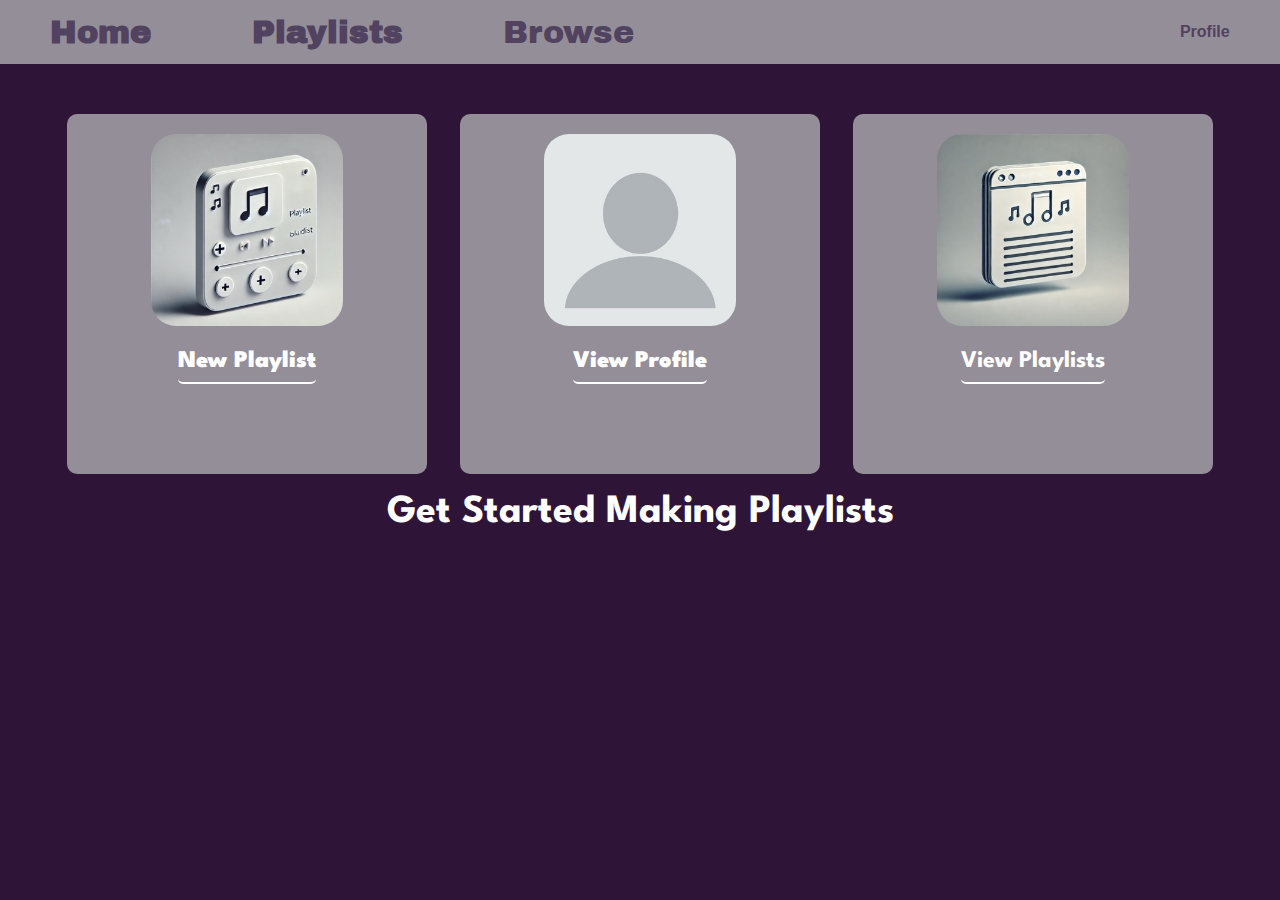
<file: index.html>
<!DOCTYPE html>
<html lang="en">

    <head>
        <meta charset="UTF-8">
        <meta name="viewport" content="width=device-width, initial-scale=1.0">
        <title>Playlist App</title>
        <link rel="stylesheet" href="styles/style.css">
        <link rel="preconnect" href="https://fonts.googleapis.com">
        <link rel="preconnect" href="https://fonts.gstatic.com" crossorigin>
    </head>

    <body>

        <nav>
            <ul class="nav-list">
                <li><a href="index.html"><strong>Home</strong></a></li>
                <li><a href="playlists.html"><strong>Playlists</strong></a></li>
                <li class="search-bar">
                    <a href="browse.html">Browse</a>
                </li>
                <li class="profile"><a
                        href="profile.html"><strong>Profile</strong></a></li>
            </ul>
        </nav>
        <main>
                <!-- Section for new playlist button/display on the main page -->
                <section class="playlist-section">
                    <div class="playlist-info">
                        <div class="cover-art">
                            <img class="main-img"
                                src="assets/playlistbuild.jpeg"
                                alt="Album Cover">
                        </div>
                        <h2 class="main-link"><strong><a
                                    href="build-playlist.html">New
                                    Playlist</a></strong></h2>
                    </div>
                </section>
                <!-- Section for the view profile button/display on the main page -->
                <section class="profile-sec">
                    <div class="profile-div">
                        <div class="songs-art">
                            <img class="main-img" src="assets/profile.jpeg"
                                alt="Default profile">
                        </div>
                        <h2 class="main-link"><strong><a
                                    href="profile.html">View
                                    Profile</a></strong></h2>
                    </div>
                </section>
                <!-- Section for the view playlist button/display on the main page -->
                <section class="playlist-view">
                    <div class="playlist-v">
                        <img class="main-img" src="assets/viewplaylist.jpeg"
                            alt="View Playlists">
                        <h2 class="main-link"><a href="playlists.html">View
                                Playlists</a></h2>
                    </div>
                </section>
                <h1 class="main-header">Get Started Making Playlists</h1>
        </main>

    </body>

</html>
</file>
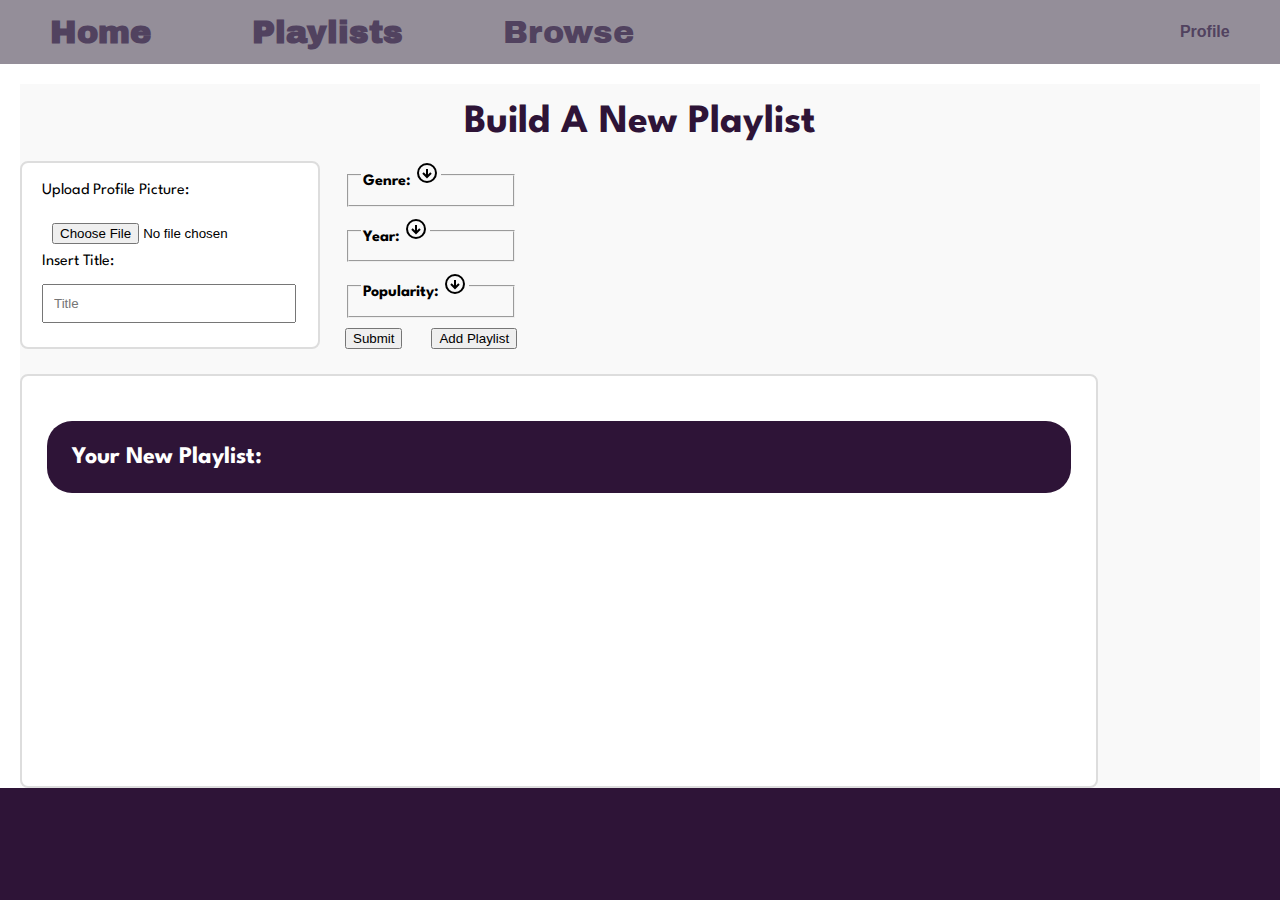
<file: build-playlist.html>
<!DOCTYPE html>
<html lang="en">

    <head>
        <meta charset="UTF-8">
        <meta name="viewport" content="width=device-width, initial-scale=1.0">
        <title>Build A New Playlist</title>
        <link rel="stylesheet" href="styles/style.css">
        <link rel="stylesheet" href="styles/build.css">
        <link rel="preconnect" href="https://fonts.googleapis.com">
        <link rel="preconnect" href="https://fonts.gstatic.com" crossorigin>
    </head>

    <body>

        <nav>
            <ul class="nav-list">
                <li><a href="index.html"><strong>Home</strong></a></li>
                <li><a href="playlists.html"><strong>Playlists</strong></a></li>
                <li class="search-bar">
                    <a href="browse.html">Browse</a>
                </li>
                <li class="profile"><a
                        href="profile.html"><strong>Profile</strong></a></li>
            </ul>
        </nav>
        <div id="build-wrapper">
            <h1 class="main-header">Build A New Playlist</h1>
            <div id="inputs-wrapper">
                    <div id="build-container">
                        <!-- User input for profile picture and title for the playlist -->
                        <form class="build-form">
                            <label for="build-img1">Upload Profile
                                Picture:</label>
                            <input id="build-img1" type="file" name="img"
                                accept="image/*">
                            <label for="title-input1">Insert Title:</label>
                            <input id="title-input1" type="text"
                                placeholder="Title">
                        </form>
                    </div>
                    <div class="inputs">
                        <form class="build-form">
                            <!-- A section for genre input -->
                            <div class="radio-section">
                                <fieldset>
                                    <legend class="radio-toggle">Genre: <svg
                                            xmlns="http://www.w3.org/2000/svg"
                                            width="24" height="24"
                                            viewBox="0 0 24 24">
                                            <g>
                                                <path
                                                    d="M12,2A10,10,0,1,0,22,12,10.011,10.011,0,0,0,12,2Zm0,18a8,8,0,1,1,8-8A8.009,8.009,0,0,1,12,20Z" />
                                                <polygon
                                                    points="13 13.586 13 8 11 8 11 13.586 8.707 11.293 7.293 12.707 12 17.414 16.707 12.707 15.293 11.293 13 13.586" />
                                            </g>
                                        </svg></legend>
                                    <div class="radio-options"
                                        id="genre-options">
                                        <div>
                                            <input type="radio" id="genre-pop"
                                                name="genre" value="pop">
                                            <label for="genre-pop">Pop</label>
                                        </div>
                                        <div>
                                            <input type="radio" id="genre-rock"
                                                name="genre" value="rock">
                                            <label for="genre-rock">Rock</label>
                                        </div>
                                        <div>
                                            <input type="radio" id="genre-jazz"
                                                name="genre" value="jazz">
                                            <label for="genre-jazz">Jazz</label>
                                        </div>
                                        <div>
                                            <input type="radio"
                                                id="genre-hiphop"
                                                name="genre" value="hip-hop">
                                            <label for="genre-hiphop">Hip
                                                Hop</label>
                                        </div>
                                        <div>
                                            <input type="radio"
                                                id="genre-classical"
                                                name="genre" value="classical">
                                            <label
                                                for="genre-classical">Classical</label>
                                        </div>
                                        <div>
                                            <input type="radio" id="genre-edm"
                                                name="genre" value="edm">
                                            <label for="genre-edm">EDM</label>
                                        </div>
                                    </div>
                                </fieldset>
                            </div>
                            <!-- A section for year input -->
                            <div class="radio-section">
                                <fieldset>
                                    <legend class="radio-toggle">Year: <svg
                                            xmlns="http://www.w3.org/2000/svg"
                                            width="24" height="24"
                                            viewBox="0 0 24 24">
                                            <g>
                                                <path
                                                    d="M12,2A10,10,0,1,0,22,12,10.011,10.011,0,0,0,12,2Zm0,18a8,8,0,1,1,8-8A8.009,8.009,0,0,1,12,20Z" />
                                                <polygon
                                                    points="13 13.586 13 8 11 8 11 13.586 8.707 11.293 7.293 12.707 12 17.414 16.707 12.707 15.293 11.293 13 13.586" />
                                            </g>
                                        </svg></legend>
                                    <div class="radio-options"
                                        id="year-options">
                                        <div>
                                            <input type="radio" id="year-2019"
                                                name="year" value="2019">
                                            <label for="year-2019">2019</label>
                                        </div>
                                        <div>
                                            <input type="radio" id="year-2020"
                                                name="year" value="2020">
                                            <label for="year-2020">2020</label>
                                        </div>
                                        <div>
                                            <input type="radio" id="year-2021"
                                                name="year" value="2021">
                                            <label for="year-2021">2021</label>
                                        </div>
                                        <div>
                                            <input type="radio" id="year-2022"
                                                name="year" value="2022">
                                            <label for="year-2022">2022</label>
                                        </div>
                                        <div>
                                            <input type="radio" id="year-2023"
                                                name="year" value="2023">
                                            <label for="year-2023">2023</label>
                                        </div>
                                        <div>
                                            <input type="radio" id="year-2024"
                                                name="year" value="2024">
                                            <label for="year-2024">2024</label>
                                        </div>
                                    </div>
                                </fieldset>
                            </div>
                            <!-- A section for popularity input -->
                            <div class="radio-section">
                                <fieldset>
                                    <legend class="radio-toggle">Popularity:
                                        <svg
                                            xmlns="http://www.w3.org/2000/svg"
                                            width="24" height="24"
                                            viewBox="0 0 24 24">
                                            <g>
                                                <path
                                                    d="M12,2A10,10,0,1,0,22,12,10.011,10.011,0,0,0,12,2Zm0,18a8,8,0,1,1,8-8A8.009,8.009,0,0,1,12,20Z" />
                                                <polygon
                                                    points="13 13.586 13 8 11 8 11 13.586 8.707 11.293 7.293 12.707 12 17.414 16.707 12.707 15.293 11.293 13 13.586" />
                                            </g>
                                        </svg></legend>
                                    <div class="radio-options"
                                        id="popularity-options">
                                        <div>
                                            <input type="radio" id="pop-low"
                                                name="popularity" value="low">
                                            <label for="pop-low">Low</label>
                                        </div>
                                        <div>
                                            <input type="radio" id="pop-medium"
                                                name="popularity"
                                                value="medium">
                                            <label
                                                for="pop-medium">Medium</label>
                                        </div>
                                        <div>
                                            <input type="radio" id="pop-high"
                                                name="popularity" value="high">
                                            <label for="pop-high">High</label>
                                        </div>
                                    </div>
                                </fieldset>
                            </div>
                            <!-- Buttons for form submission and adding the playlist to storage -->
                            <button id="new-submit"
                                type="button">Submit</button>
                            <button id="add-button" type="button">Add
                                Playlist</button>
                        </form>
                    </div>
            </div>
            <div id="song-container">
                <!-- Songs will be dynamically allocated here after input is accepted -->
                <h2>Your New Playlist:</h2>
            </div>
        </div>
        <script src="scripts/createPlaylist.js"></script>
    </body>

</html>
</file>
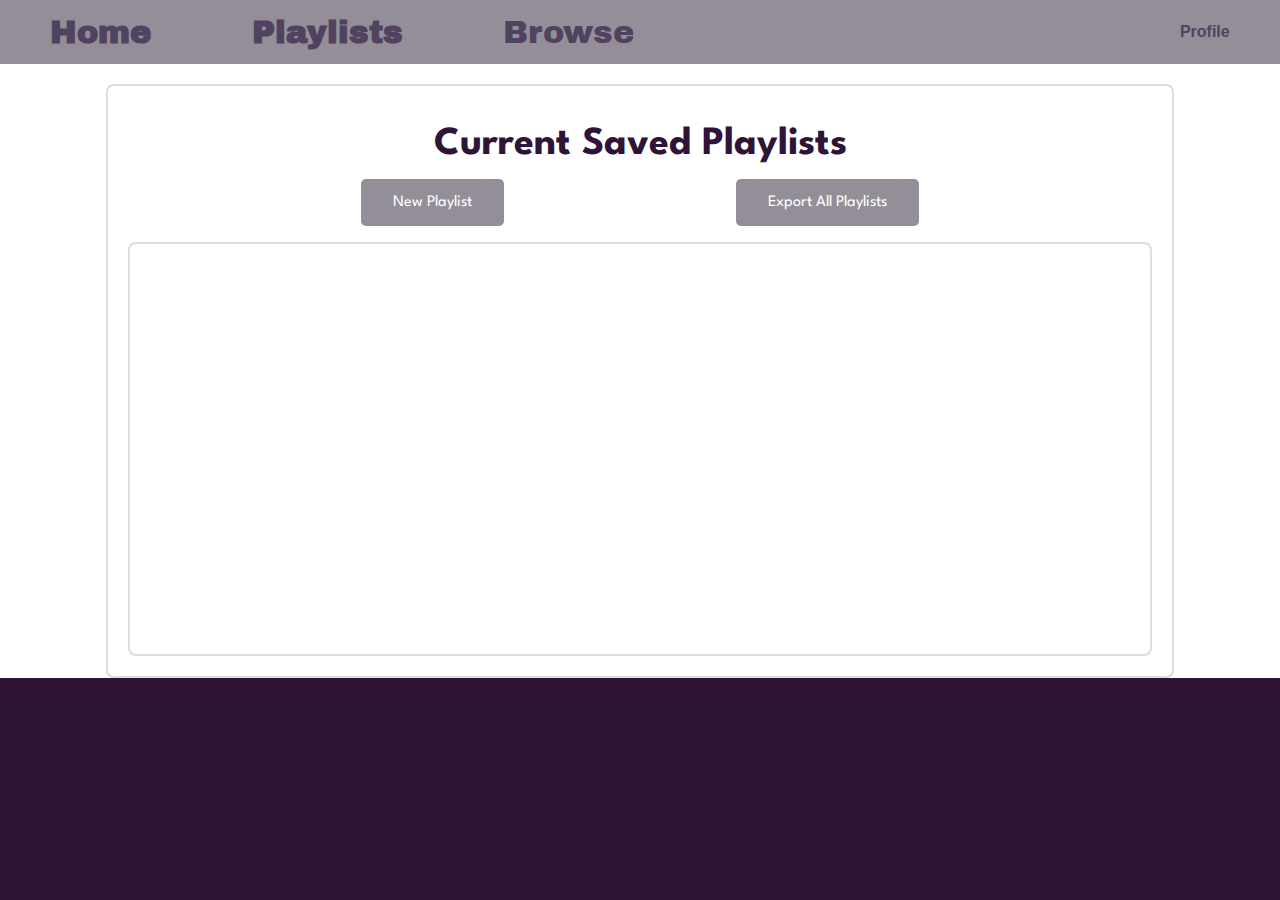
<file: playlists.html>
<!DOCTYPE html>
<html lang="en">

<head>
    <meta charset="UTF-8">
    <meta name="viewport" content="width=device-width, initial-scale=1.0">
    <title>View Playlists</title>
    <link rel="stylesheet" href="styles/style.css">
    <link rel="stylesheet" href="styles/playlist.css">
    <link rel="preconnect" href="https://fonts.googleapis.com">
    <link rel="preconnect" href="https://fonts.gstatic.com" crossorigin>
</head>

<body>

    <nav>
        <ul class="nav-list">
            <li><a href="index.html"><strong>Home</strong></a></li>
            <li><a href="playlists.html"><strong>Playlists</strong></a></li>
            <li class="search-bar">
                <a href="browse.html">Browse</a>
            </li>
            <li class="profile"><a href="profile.html"><strong>Profile</strong></a></li>
        </ul>
    </nav>
    <!-- Section for all users playlist according to their localStorage -->
    <div id="playlist-wrapper">
        <h1 class="main-header">Current Saved Playlists</h1>
        <div id="playlist-control">
            <p><a href="build-playlist.html">New Playlist</a></p>
            <p><a id="exportButton" href="#">Export All Playlists</a></p>
        </div>
        <div id="playlist-container">
            <ul id="playlist-list">
                <!--JS will retrieve a user's currently saved list of playlists-->
            </ul>
        </div>
    </div>
    <script src="scripts/viewPlaylist.js"></script>
</body>

</html>
</file>
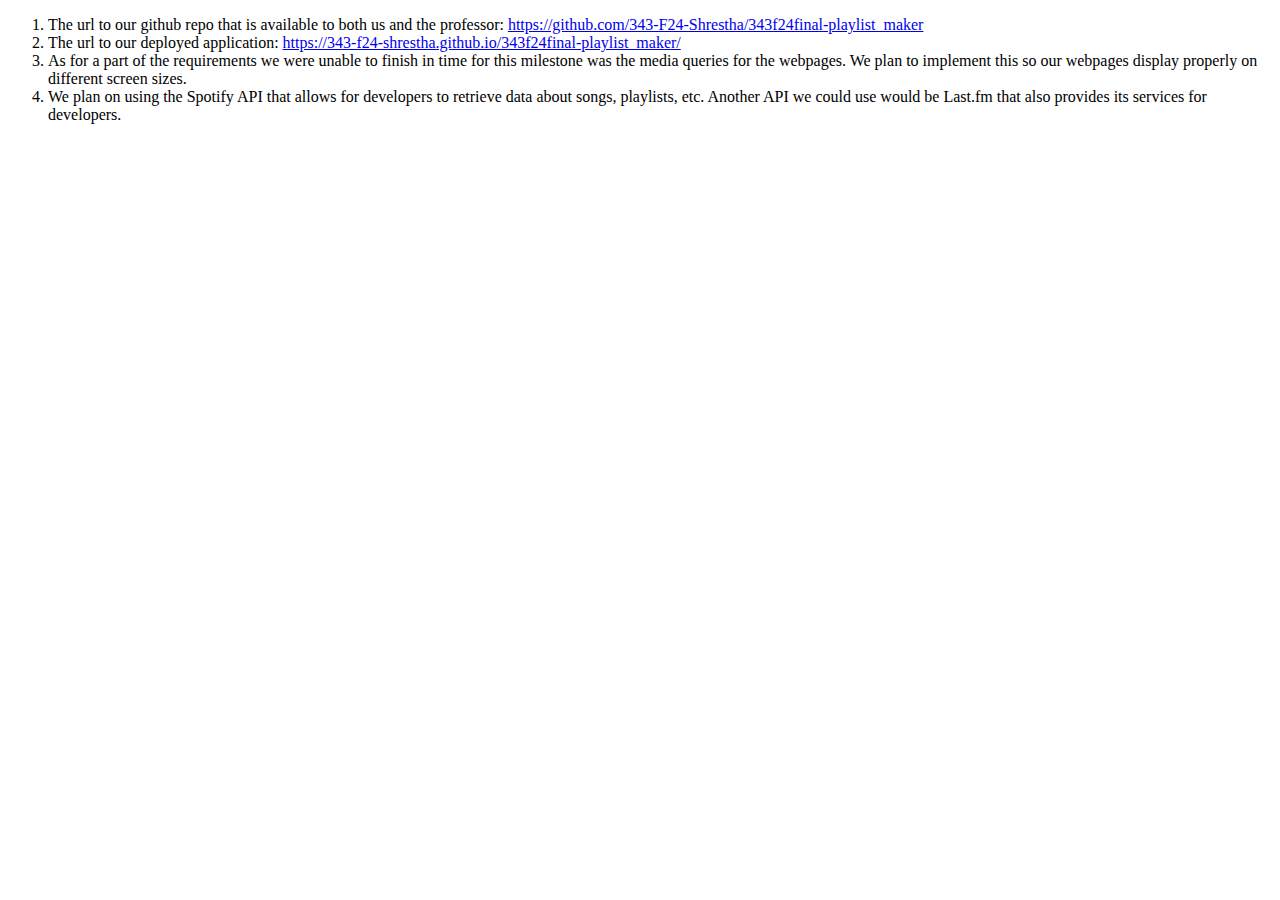
<file: report.html>
<!DOCTYPE html>
<html lang="en-US">

<head>
    <title>Project Report</title>
</head>

<body>
    <ol>
        <li>The url to our github repo that is available to both us and the
            professor: <a
                href="https://github.com/343-F24-Shrestha/343f24final-playlist_maker">https://github.com/343-F24-Shrestha/343f24final-playlist_maker</a>
        </li>
        <li>The url to our deployed application: <a
                href="https://343-f24-shrestha.github.io/343f24final-playlist_maker/">https://343-f24-shrestha.github.io/343f24final-playlist_maker/</a>
        </li>
        <li>As for a part of the requirements we were unable to finish in time for this milestone was the
            media queries for the webpages. We plan to implement this so our webpages display properly on different
            screen sizes.
        </li>
        <li>We plan on using the Spotify API that allows for developers to retrieve data about songs, playlists, etc.
            Another API we could use would be Last.fm that
            also provides its services for developers.
        </li>
    </ol>
</body>

</html>
</file>
<file: styles/style.css>
/*
    This is the baseline styling css file for now.
*/

@import url('ttps://fonts.googleapis.com/css2?family=Archivo+Black&family=Titillium+Web:ital,wght@0,200;0,300;0,400;0,600;0,700;0,900;1,200;1,300;1,400;1,600;1,700&display=swap');
@import url('https://fonts.googleapis.com/css2?family=Archivo+Black&family=League+Spartan:wght@100..900&family=Titillium+Web:ital,wght@0,200;0,300;0,400;0,600;0,700;0,900;1,200;1,300;1,400;1,600;1,700&display=swap" rel="stylesheet');

main{
    background-color: #2e1437;
}
html{
    background-color: #2e1437;
}

.main-header {
    color: white;
    text-align: center;
    padding-top: 20px;
    margin: 0;
    font-size: 2.5rem;
}

body {
    background-color: #FFFFFF;
    font-family: "League Spartan", serif;
    color: #000000;
    margin: 0;
    padding: 0;
}

nav {
    background-color: #948e99;
    height: 5vw;
    display: flex;
    align-items: center;
    justify-content: space-around;
}

.nav-list {
    list-style: none;
    display: flex;
    align-items: center;
    padding: 0;
    margin: 0;
    width: 100vw;
    justify-content: space-around;
    color:#e7eed0;
}

.nav-list li {
    display: inline;
    color:#e7eed0;
}

.nav-list a {
    text-decoration: none;
    border-bottom: none;
    color: #e7eed0;
    font-family: "Archivo Black", serif;
    font-size: 2em;
    color:#51425f;
    border: none;
    transition: color 0.5s ease, padding-bottom 0.5s ease;
}

.nav-list a:hover {
    color: white;
}

.search-bar {
    display: flex;
    align-items: center;
    width: 45vw;
}

.search-bar input {
    font-size: 1em;
    padding: 5px;
    margin-right: 5px;
    width: 45vw;
}


.profile a {
    text-decoration: none;
    color:#51425f;
    font-family: sans-serif;
    font-size: 1em;
}

main {
    display: flex;
    justify-content: space-around;
    align-items: center;
    padding: 50px;
    flex-wrap: wrap;
}

.playlist-section {
    display: flex;
    flex-direction: column;
    align-items: center;
}

.playlist-info {
    background-color: #948e99;
    padding: 20px;
    border-radius: 10px;
    text-align: center;
    height: 25vw;
    width: 25vw;
}

.main-img {
    border-radius: 25px;
    width: 15vw;
    height: auto;
    max-width: 100%;
}


.album-info {
    margin-top: 20px;
}

.main-link a {
    color: white;
    border-bottom: none;
    text-decoration: none;
    border-bottom: solid white 2px;
    border-radius: 5px;
    padding-bottom: 10px;
    transition: color 0.5s ease, padding-bottom 0.5s ease;
}

@media screen and (max-width: 700px) {
    .main-img {
        width: 10vw;
        height: 10vh;
    }

    main {
        flex-direction: column;
        gap: 50px;
    }

    .main-link a {
        border-bottom: none;
    }
}

.main-link a:hover {
    color: #51425f;
    padding-bottom: 0;
}

.profile-sec {
    display: flex;
    flex-direction: column;
    align-items: center;
}

.profile-div {
    background-color: #948e99;
    padding: 20px;
    border-radius: 10px;
    text-align: center;
    height: 25vw;
    width: 25vw;
}

.playlist-view {
    display: flex;
    flex-direction: column;
    align-items: center;
}

.playlist-v {
    background-color: #948e99;
    padding: 20px;
    border-radius: 10px;
    text-align: center;
    height: 25vw;
    width: 25vw;
}

a  {
    color: #2e1437;
}
</file>
<file: styles/build.css>
#build-wrapper {
    display: flex;
    flex-direction: column;
    max-width: 100vw;
    background: #f9f9f9;
    margin: 20px;
}

#build-wrapper #build-container {
    border: 2px solid #ddd;
    border-radius: 8px;
    display: flex;
    flex-direction: column;
    padding: 20px;
    background: #ffffff;
    width: 20vw;
}

#build-wrapper #inputs-wrapper {
    display: flex;
    width: 95vw;
    margin-top: 20px;
}

#build-wrapper #info-container {
    border: 2px solid #ddd;
    border-radius: 8px;
    padding: 25px;
    width: 100vw;
    max-width: 600px;
    background: #ffffff;
    margin-bottom: 20px;
}

.main-header {
    color: #2e1437;
}

#build-wrapper #song-container {
    border: 2px solid #ddd;
    width: 80vw;
    margin-top: 25px;
    border-radius: 8px;
    padding: 25px;
    flex-grow: 1;
    background: #ffffff;
    max-height: 100vh; 
    min-height: 40vh;
    overflow-y: auto;
}

#build-wrapper #song-container h2 {
    background-color: #2e1437;
    padding: 25px;
    color: white;
    border-radius: 25px;
}

#build-wrapper #song-container p:nth-child(even) {
    background-color: #89AFA2;
    color: white;
    padding: 25px;
    border-radius: 25px;
}

#build-wrapper #song-container p:nth-child(odd) {
    background-color: white;
    padding: 25px;
}

#build-wrapper #build-container input,
#build-wrapper #info-container input {
    margin-top: 15px;
    padding: 10px;
    width: 90%;
}

#build-wrapper ul {
    list-style: none;
    padding: 0;
    margin: 0;
}

#build-wrapper ul li {
    background: #f0f0f0;
    margin-bottom: 10px;
    padding: 10px;
    border-radius: 4px;
    border: 1px solid #ddd;
}

.build-form button {
    margin-left: 25px;
}

.radio-section {
    margin-bottom: 10px;
    margin-left: 25px;
}

.radio-section .radio-options {
    display: none;
    margin-top: 10px;
    padding-left: 20px;
}

.radio-section .radio-toggle {
    cursor: pointer;
    font-weight: bold;
    font-size: 16px;
}

.radio-section .radio-options div {
    margin-bottom: 5px;
}

.radio-section input {
    margin-right: 5px;
    width: auto;
    height: 16px;
    width: 16px;
}

.radio-section label {
    font-size: 14px;
}

.radio-section.open .radio-options {
    display: block;
}
</file>
<file: styles/playlist.css>
#playlist-wrapper {
    display: flex;
    flex-direction: column;
    background-color: #fff;
    border: 2px solid #ddd;
    margin: 20px auto;
    padding: 20px;
    width: auto;
    max-width: 80vw;
    border-radius: 8px;
    font-size: 1em;
}

#playlist-control {
    display: flex;
    flex-grow: 1;
    justify-content: space-evenly;
}


#playlist-control * {
    border-radius: 5px;
    background-color: #948e99;
    color: white;
    padding: 1rem;
    text-decoration: none;
    transition: color 0.5s ease;
}

@media screen and (max-width: 700px) {
    #playlist-control * {
        font-size: 0.8em;
        width: auto;
        height: auto;
    }
}


#playlist-control a:hover {
    color: #2e1437;
}

#playlist-wrapper #playlist-container {
    border: 2px solid #ddd;
    width: auto;
    border-radius: 8px;
    padding: 25px;
    flex-grow: 1;
    background: #ffffff;
    max-height: 150vh; 
    min-height: 40vh;
    overflow-y: auto;
}

.main-header {
    color: #2e1437;
}


.delete {
    background-color: red;
    width: auto;
    height: 25px;
    margin: 5px;
    padding: 5px;
    border: none;
    color: white;
    border-radius: 5px;
    transition: background-color 0.5s;
}

.delete:hover {
    background-color: #948e99;
}

.rename {
    background-color: #2e1437;
    width: auto;
    height: 5vh;
    margin: 5px;
    padding: 5px;
    border: none;
    color: white;
    border-radius: 5px;
    transition: background-color 0.5s;
}

.rename:hover {
    background-color: #948e99;
}
</file>
